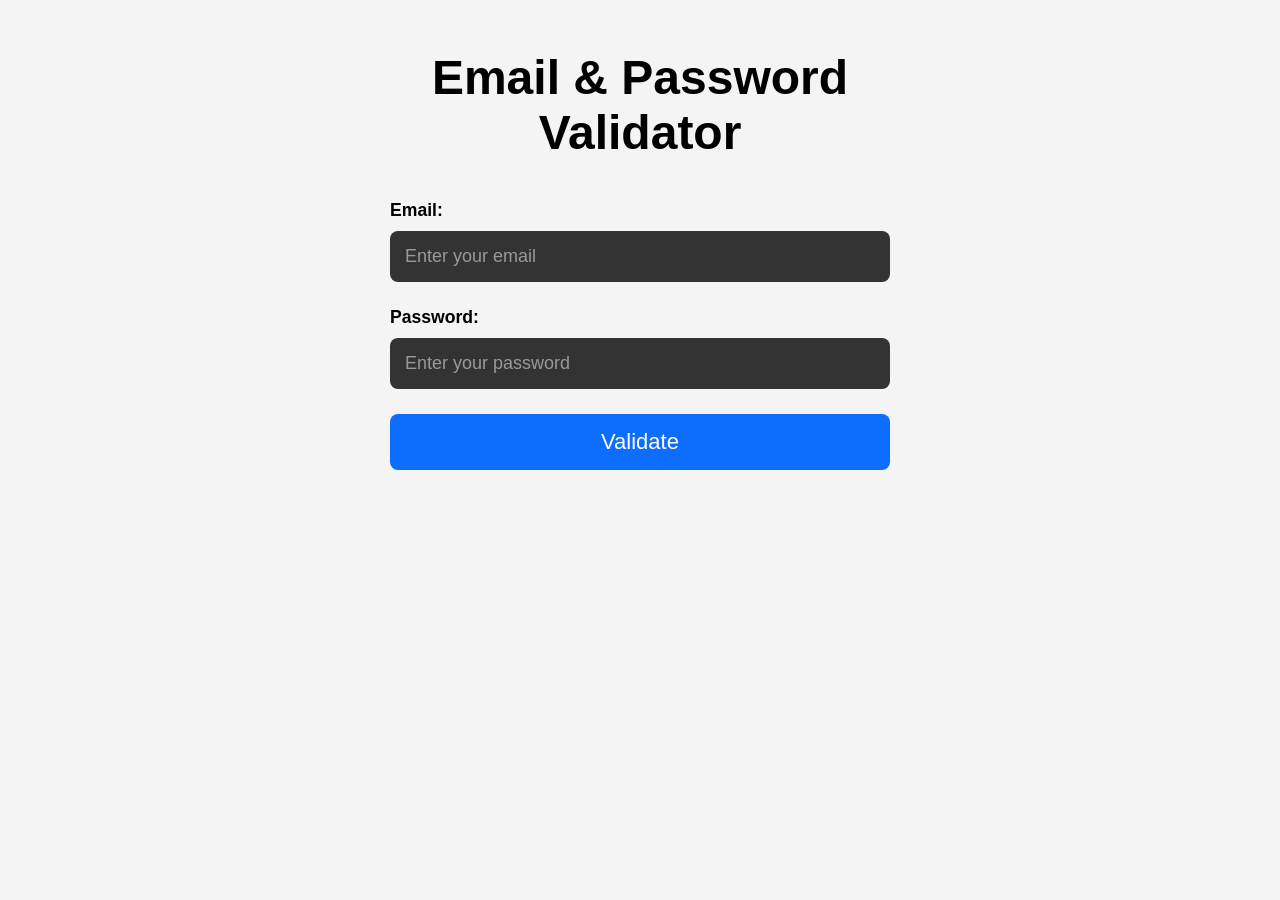
<file: Form.html>
<!DOCTYPE html>
<html lang="en">
<head>
    <meta charset="UTF-8">
    <meta name="viewport" content="width=device-width, initial-scale=1.0">
    <title>Email Password Validator</title>
    <link rel="stylesheet" href="form.css">
</head>
<body>

    <div class="container">
        <h2>Email & Password Validator</h2>

        <form id="loginForm">

            <div class="form-group">
                <label for="email">Email:</label>
                <input type="text" id="email" placeholder="Enter your email">
                <small class="error" id="emailError"></small>
            </div>

            <div class="form-group">
                <label for="password">Password:</label>
                <input type="password" id="password" placeholder="Enter your password">
                <small class="error" id="passwordError"></small>
            </div>

            <button type="submit">Validate</button>

        </form>
        <div id="resultMessage"></div>
    </div>

    <script src="form.js"></script>
</body>
</html>
</file>
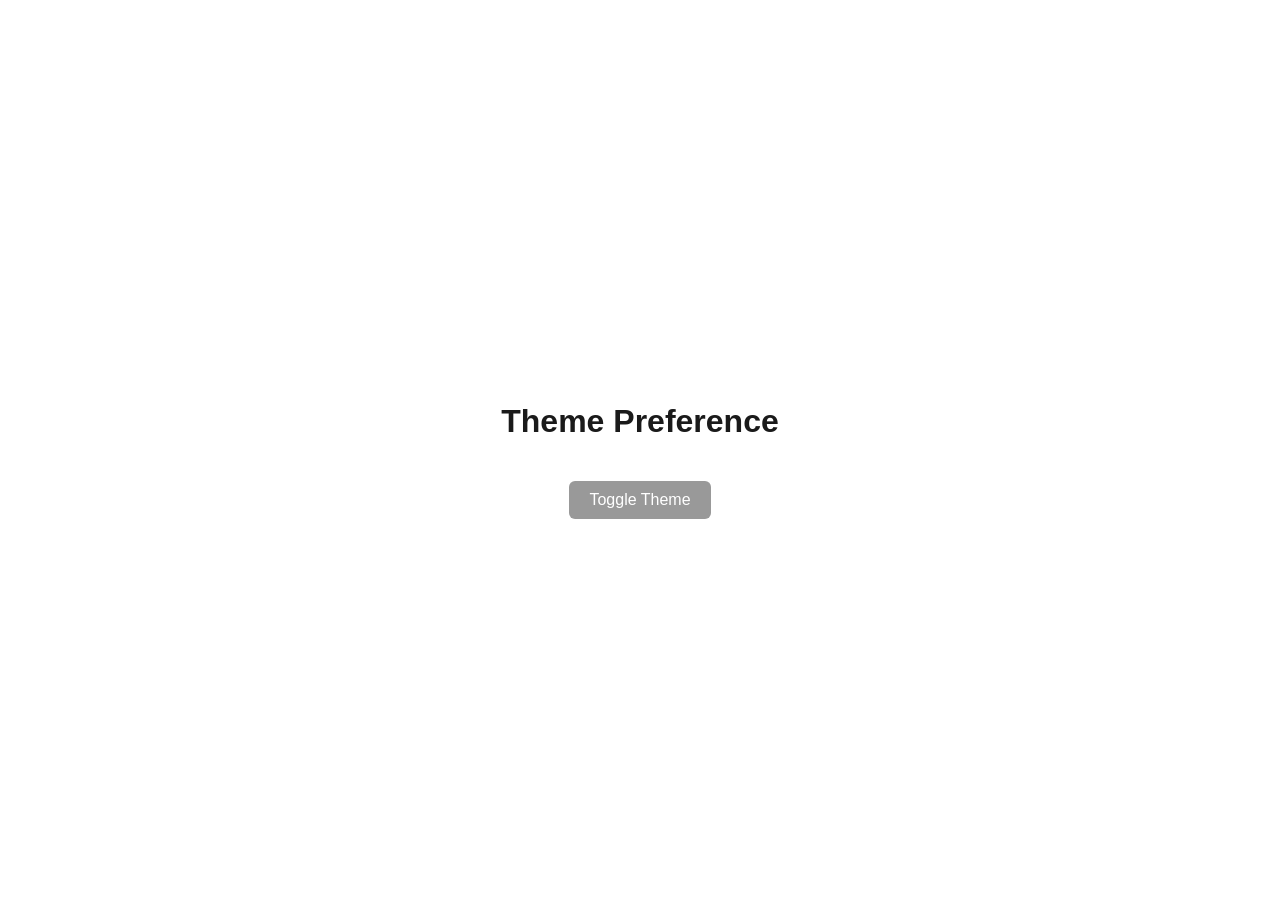
<file: StorageAndCookies.html>
<!DOCTYPE html>
<html lang="en">
<head>
    <meta charset="UTF-8">
    <meta name="viewport" content="width=device-width, initial-scale=1.0">
    <title>Document</title>
    <link rel="stylesheet" href="StorageAndCookies.css">
</head>
<body class="light">
    <div class="container">
        <h1>Theme Preference</h1>
        <button id="toggleTheme">Toggle Theme</button>
    </div>

    <script src="StorageAndCookies.js"></script>
</body>
</html>
</file>
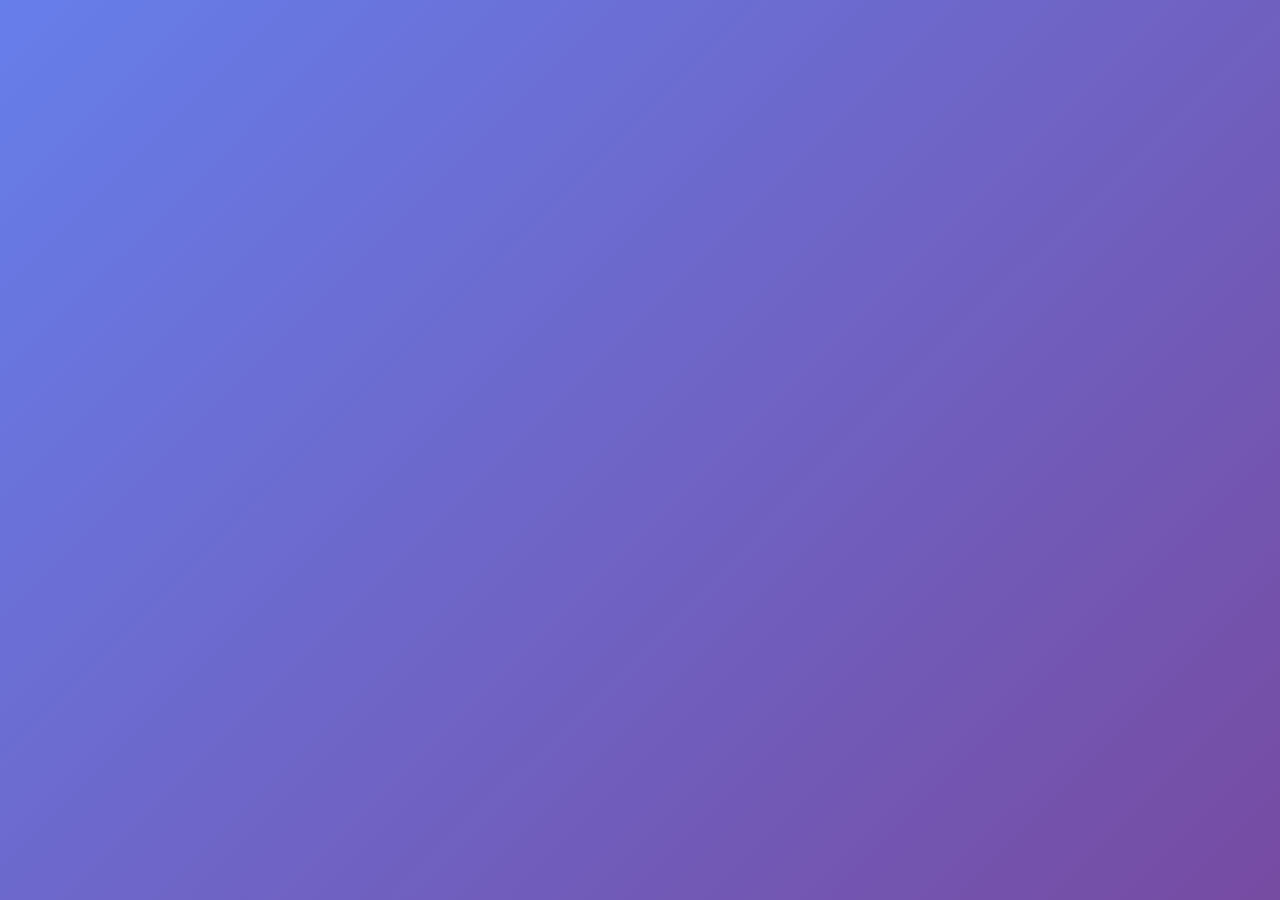
<file: TimerAndInterval.html>
<!DOCTYPE html>
<html lang="en">

<head>
    <meta charset="UTF-8">
    <meta name="viewport" content="width=device-width, initial-scale=1.0">
    <title>Document</title>
    <link rel="stylesheet" href="TimerAndInterval.css">
</head>

<body>
    <!--DOWNLOADING PROGRESS BAR-->
    <!-- <div class="container">
        <div class="card">
            <h2>Downloading...</h2>

            <div class="file-info">
                <span>movie.zip</span>
                <span id="percentage">0%</span>
            </div>

            <div class="progress-bar">
                <div class="progress"></div>
            </div>

            <p>Please wait while your file is downloading.</p>
        </div>
    </div> -->

    <!-- AUTOHIDE ALERT BANNER-->
    <!-- <div id="alert" class="alert">
        Form Submitted Successfully!
    </div> -->

    <script src="TimerAndInterval.js"></script>
</body>

</html>
</file>
<file: form.css>
*{
    margin: 0;
    padding: 0;
    box-sizing: border-box;
    font-family: Arial, sans-serif;
}

body{
    background: #f4f4f4;
}

.container{
    width: 500px;
    margin: 50px auto;
}

h2{
    text-align: center;
    font-size: 3rem;
    margin-bottom: 40px;
    font-weight: bold;
}

.form-group{
    margin-bottom: 25px;
}

label{
    display: block;
    font-size: 1.1rem;
    font-weight: bold;
    margin-bottom: 10px;
}

input{
    width: 100%;
    padding: 15px;
    border: none;
    border-radius: 8px;
    background: #333;
    color: white;
    font-size: 18px;
}

input::placeholder{
    color: #999;
}

button{
    width: 100%;
    padding: 15px;
    border: none;
    border-radius: 8px;
    background: #0d6efd;
    color: white;
    font-size: 22px;
    cursor: pointer;
}

button:hover{
    opacity: 0.9;
}

.error{
    color: red;
    font-size: 14px;
    display: block;
    margin-top: 5px;
    display: none;
}
</file>
<file: StorageAndCookies.css>
:root {
    --bg-light: #ffffff;
    --text-light: #1a1a1a;

    --bg-dark: #1e1e1e;
    --text-dark: #f5f5f5;
}

body.light {
    background-color: var(--bg-light);
    color: var(--text-light);
}

body.dark {
    background-color: var(--bg-dark);
    color: var(--text-dark);
}

body {
    margin: 0;
    font-family: "Helvetica Now Display", Helvetica, sans-serif;
    transition:
        background-color 0.3s ease,
        color 0.3s ease;
}

.container {
    height: 100vh;
    display: flex;
    flex-direction: column;
    justify-content: center;
    align-items: center;
}

button {
    margin-top: 20px;
    padding: 10px 20px;
    font-size: 16px;
    cursor: pointer;
    border: none;
    border-radius: 6px;
    background-color: #999;
    color: #fff;
}
</file>
<file: TimerAndInterval.css>
*{
    margin:0;
    padding:0;
    box-sizing:border-box;
    font-family:Arial, Helvetica, sans-serif;
}

body{
    height:100vh;
    display:flex;
    justify-content:center;
    align-items:center;
    background:linear-gradient(
        135deg,
        #667eea,
        #764ba2
    );
}
/* DOWNLOADING PROGRESS BAR*/
/* .card{
    width:400px;
    padding:30px;
    border-radius:20px;

    background:rgba(255,255,255,0.15);
    backdrop-filter:blur(15px);
    -webkit-backdrop-filter:blur(15px);

    border:1px solid rgba(255,255,255,0.2);

    box-shadow:
        0 8px 32px rgba(0,0,0,0.2);
}

.card h2{
    text-align:center;
    color:white;
    margin-bottom:25px;
}

.file-info{
    display:flex;
    justify-content:space-between;
    color:white;
    margin-bottom:10px;
}

.progress-bar{
    width:100%;
    height:18px;
    background:rgba(255,255,255,0.2);
    border-radius:50px;
    overflow:hidden;
}

.progress{
    width:0%;
    height:100%;
    border-radius:50px;
    background:linear-gradient(
        90deg,
        #00f5ff,
        #00ff95
    );
    transition:0.3s;
}

.card p{
    text-align:center;
    color:white;
    margin-top:20px;
    font-size:14px;
} */

/* Autohide alert banner */
/* .alert{
    position: fixed;
    top: 20px;
    right: 20px;
    background: green;
    color: white;
    padding: 15px 20px;
    border-radius: 8px;
} */
</file>
